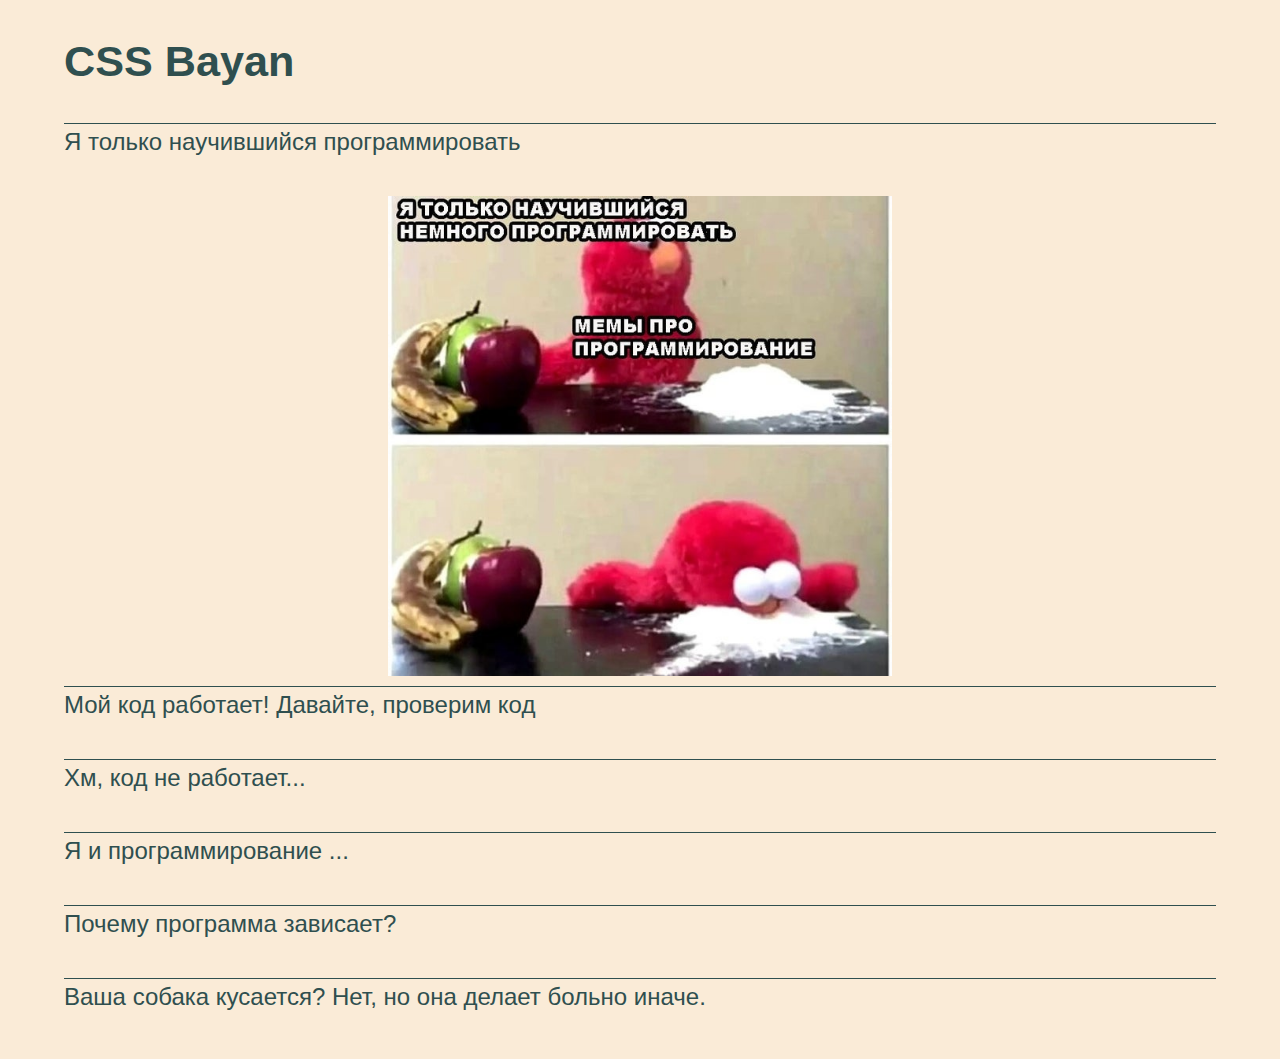
<file: cssAcordion/index.html>
<!DOCTYPE html>
<html lang="en">
<head>
  <meta charset="UTF-8">
  <meta http-equiv="X-UA-Compatible" content="IE=edge">
  <meta name="viewport" content="width=device-width, initial-scale=1.0">
  <link rel="stylesheet" href="style.css">
  <title>CSS Bayan</title>
</head>
<body>
  <div class="container">
    <header>
      <h1 class="title">CSS Bayan</h1>
    </header>
    <main class="main">
      <div class="list">
        <div class="item">
          <label for="mem1" class="mems-title">Я только научившийся программировать</label>
          <input class="mems-input" type="radio" name="mems" id="mem1" checked>
          <div class="mem-img">
            <img class="mem" src="./img/mem1.jpg" alt="Мемы про программирование">
          </div>
        </div>
        <div class="item">
          <label for="mem2" class="mems-title">Мой код работает! Давайте, проверим код</label>
          <input class="mems-input" type="radio" name="mems" id="mem2">
          <div class="mem-img">
            <img class="mem" src="./img/mem2.jpg" alt="258 ошибок найдено">
          </div>
        </div>
        <div class="item">
          <label for="mem3" class="mems-title">Хм, код не работает...</label>
          <input class="mems-input" type="radio" name="mems" id="mem3">
          <div class="mem-img">
            <img class="mem" src="./img/mem3.jpg" alt="Интересно, что будет, если ничего не менять и запустить его снова">
          </div>
        </div>
        <div class="item">
          <label for="mem4" class="mems-title">Я и программирование ...</label>
          <input class="mems-input" type="radio" name="mems" id="mem4">
          <div class="mem-img">
            <img class="mem" src="./img/mem4.jpg" alt="сложность в обучении">
          </div>
        </div>
        <div class="item">
          <label for="mem5" class="mems-title">Почему программа зависает?</label>
          <input class="mems-input" type="radio" name="mems" id="mem5">
          <div class="mem-img">
            <img class="mem" src="./img/mem5.png" alt="Я написал цикл while(true) C оператором break, да?">
          </div>
        </div>
        <div class="item">
          <label for="mem6" class="mems-title">Ваша собака кусается? Нет, но она делает больно иначе.</label>
          <input class="mems-input" type="radio" name="mems" id="mem6">
          <div class="mem-img">
            <img class="mem" src="./img/mem6.png" alt="Понимание программистских мемов не делает тебя программистом.">
          </div>
        </div>
      </div>
    </main>
    <footer></footer>
  </div>
</body>
</html>
</file>
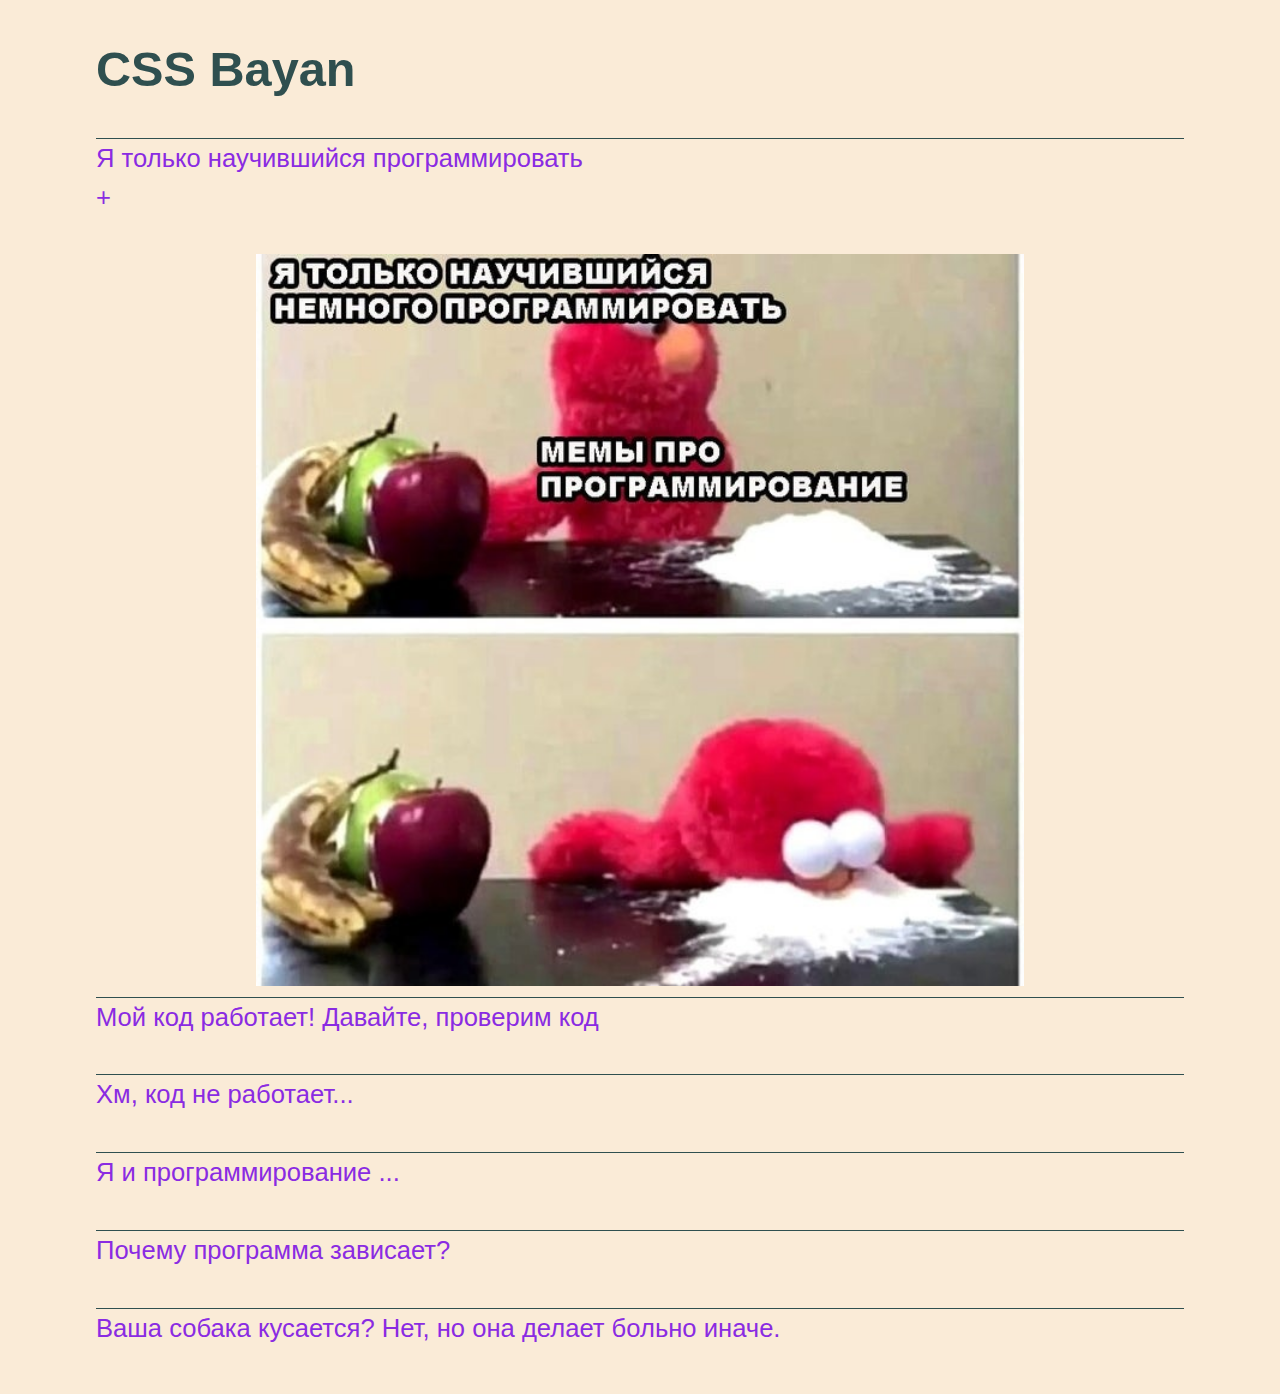
<file: cssBayan/index.html>
<!DOCTYPE html>
<html lang="en">
<head>
  <meta charset="UTF-8">
  <meta http-equiv="X-UA-Compatible" content="IE=edge">
  <meta name="viewport" content="width=device-width, initial-scale=1.0">
  <link rel="stylesheet" href="style.css">
  <title>CSS Bayan</title>
</head>
<body>
  <div class="container">
    <header>
      <h1 class="title">CSS Bayan</h1>
    </header>
    <main class="main">
      <div class="list">
        <div class="item">
          <label for="mem1" class="mems-title">Я только научившийся программировать <div class="icon">+</div></label>
          <input class="mems-input" type="checkbox" name="mems" id="mem1" checked>
          <div class="mem-img">
            <img class="mem" src="./img/mem1.jpg" alt="Мемы про программирование">
          </div>
        </div>
        <div class="item">
          <label for="mem2" class="mems-title">Мой код работает! Давайте, проверим код</label>
          <input class="mems-input" type="checkbox" name="mems" id="mem2">
          <div class="mem-img">
            <img class="mem" src="./img/mem2.jpg" alt="258 ошибок найдено">
          </div>
        </div>
        <div class="item">
          <label for="mem3" class="mems-title">Хм, код не работает...</label>
          <input class="mems-input" type="checkbox" name="mems" id="mem3">
          <div class="mem-img">
            <img class="mem" src="./img/mem3.jpg" alt="Интересно, что будет, если ничего не менять и запустить его снова">
          </div>
        </div>
        <div class="item">
          <label for="mem4" class="mems-title">Я и программирование ...</label>
          <input class="mems-input" type="checkbox" name="mems" id="mem4">
          <div class="mem-img">
            <img class="mem" src="./img/mem4.jpg" alt="сложность в обучении">
          </div>
        </div>
        <div class="item">
          <label for="mem5" class="mems-title">Почему программа зависает?</label>
          <input class="mems-input" type="checkbox" name="mems" id="mem5">
          <div class="mem-img">
            <img class="mem" src="./img/mem5.png" alt="Я написал цикл while(true) C оператором break, да?">
          </div>
        </div>
        <div class="item">
          <label for="mem6" class="mems-title">Ваша собака кусается? Нет, но она делает больно иначе.</label>
          <input class="mems-input" type="checkbox" name="mems" id="mem6">
          <div class="mem-img">
            <img class="mem" src="./img/mem6.png" alt="Понимание программистских мемов не делает тебя программистом.">
          </div>
        </div>
      </div>
    </main>
    <footer></footer>
  </div>
</body>
</html>
</file>
<file: cssAcordion/style.css>
*,
*:before,
*:after{
  box-sizing: border-box;
}
body {
  font-family: Arial, Helvetica, sans-serif;
  font-size: 1.7em;
  line-height: 1.5;
  background-color: antiquewhite;
  color: darkslategray;
}
.container {
  width: 80vw;
  margin: 0 auto;
}
.title {
  font-size: 2em;
  font-weight: 700;
}
.list {
 margin: 0 auto;
}
.item {
  text-align: center;
  width: 100%;
  border-top: 1px solid darkslategray;
}
.mems-title {
  text-align: left;
  display: block;
  transition: .2s ease-out;
}
.mems-title:after {

}
.mems-title:hover {

}
.mems-input {
  appearance: none;
  -webkit-appearance: none;
}
.mems-input:checked + .mem-img{
  display: block;
}
.mem-img {
  display: none;
  margin: 0 auto;

}
.mem-img:hover {
  display: block;
}
img {
  height: 20em;
  margin: auto;
}

@media (min-width: 319px) and (min-height: 567px){
  body {
    font-size: 1.5em;
  }
  .container {
    width: 90vw;
  
  }
  .title {
    font-size: 1.8em;
  }
}
@media (min-width: 819px) and (min-height: 1179px){
  body {
    font-size: 1.6em;
  }
  .container {
    width: 85vw;
  
  }
  .title {
    font-size: 1.9em;
  }
}
@media (min-width: 1920px) and (min-height: 1079px){
  body {
    font-size: 1.9em;
  }
  .container {
    width: 70vw;
  
  }
  .title {
    font-size: 2.1em;
  }
}
</file>
<file: cssBayan/style.css>
*,
*:before,
*:after{
  box-sizing: border-box;
}
html {
  overflow-x: hidden;
}
body {
  font-family: Arial, Helvetica, sans-serif;
  font-size: 1.7em;
  line-height: 1.5;
  background-color: antiquewhite;
  color: blueviolet;
}
.container {
  width: 80vw;
  margin: 0 auto;
}
.title {
  font-size: 2em;
  font-weight: 700;
  color: darkslategrey;
}
.list {
 margin: 0 auto;
}
.item {
  text-align: center;
  width: 100%;
  border-top: 1px solid darkslategray;
}
.item:hover{
  cursor: pointer;
}
.mems-title {
  text-align: left;
  display: block;
  transition: .2s ease-out;
}
.mems-title:hover,
.mems-input:checked + .mems-title {
  color: darkslategrey;
}
.mems-title:hover + 
.mems-title:after {

}
.mems-title:hover + .mem-img{
  display: inline-block;
}
.mems-input {
  appearance: none;
  -webkit-appearance: none;
}
.mems-input:checked + .mem-img{
  display: block;
}
.icon {
 
}
.mem-img {
  display: none;
  margin: 0 auto;
}
.mem-img:hover {
  display: block;
}
.mem {
  width: 35vw;
  margin: auto;
}



@media (max-width: 1920px), (max-height: 1079px){
  body {
    font-size: 1.9em;
  }
  .container {
    width: 70vw;
  }
  .title {
    font-size: 2.1em;
  }
  .mem {
    width: 50vw;
  }
}


@media (max-width: 819px), (max-height: 1179px){
  body {
    font-size: 1.6em;
  }
  .container {
    width: 85vw;
  }
  .title {
    font-size: 1.9em;
  }
  .mem {
    width: 60vw;
  }
}
@media (max-width: 319px), (max-height: 567px){
  body {
    font-size: 1.5em;
  }
  .container {
    width: 90vw;
  }
  .title {
    font-size: 1.8em;
  }
  .mem {
    width: 70vw;
  }
}
</file>
